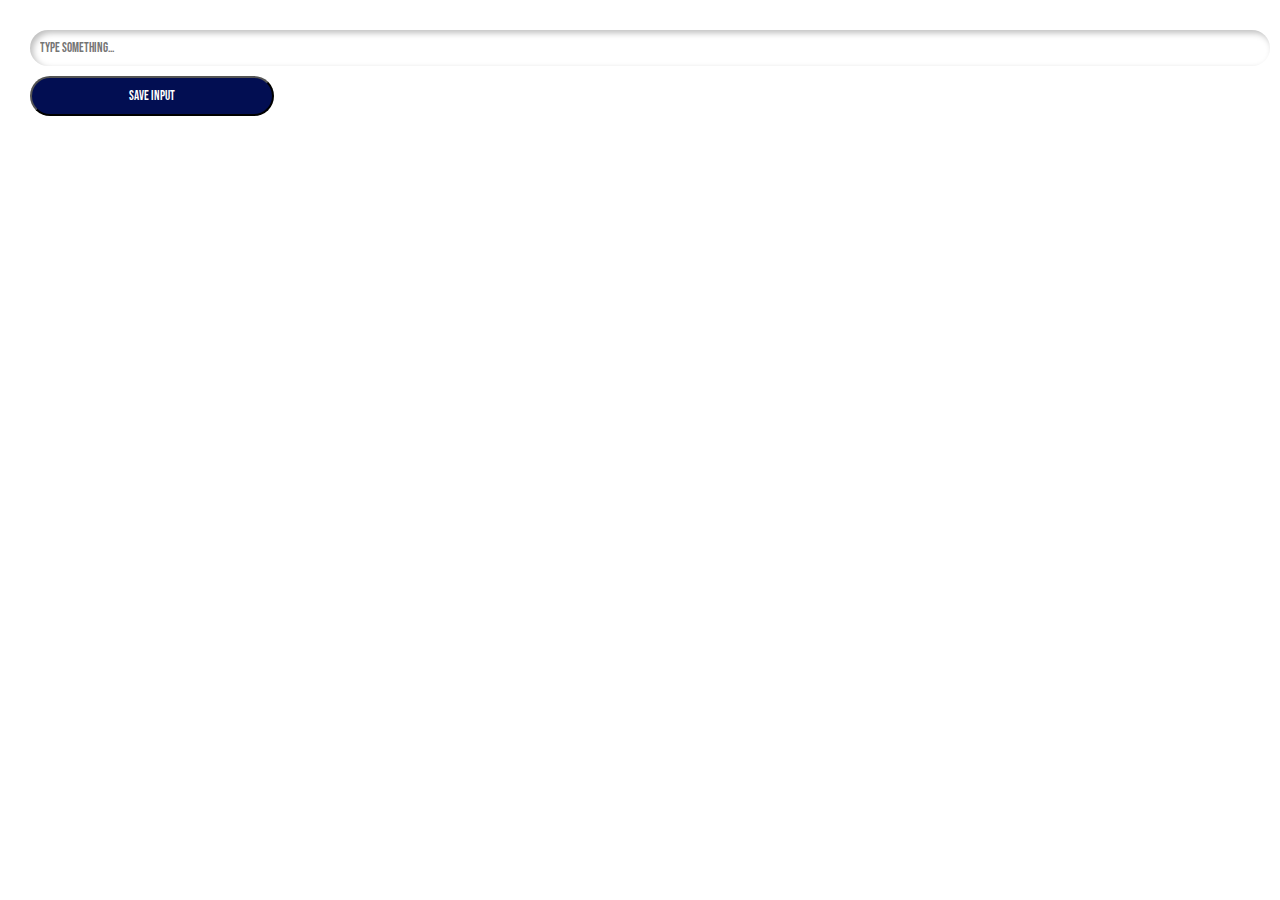
<file: index.html>
<!DOCTYPE html>
<html lang="en">
<head>
    <meta charset="UTF-8">
    <meta name="viewport" content="width=device-width, initial-scale=1.0">
    <title>Document</title>
    <link rel="preconnect" href="https://fonts.googleapis.com">
<link rel="preconnect" href="https://fonts.gstatic.com" crossorigin>
<link href="https://fonts.googleapis.com/css2?family=Bebas+Neue&display=swap" rel="stylesheet">
    <link rel="stylesheet" href="leads.css">
</head>
<body>
    <input type="text" id="input-el" placeholder="Type something...">
    <button id="save-btn">Save Input</button>

    <script src="index.js"></script>
</body>
</html>
</file>
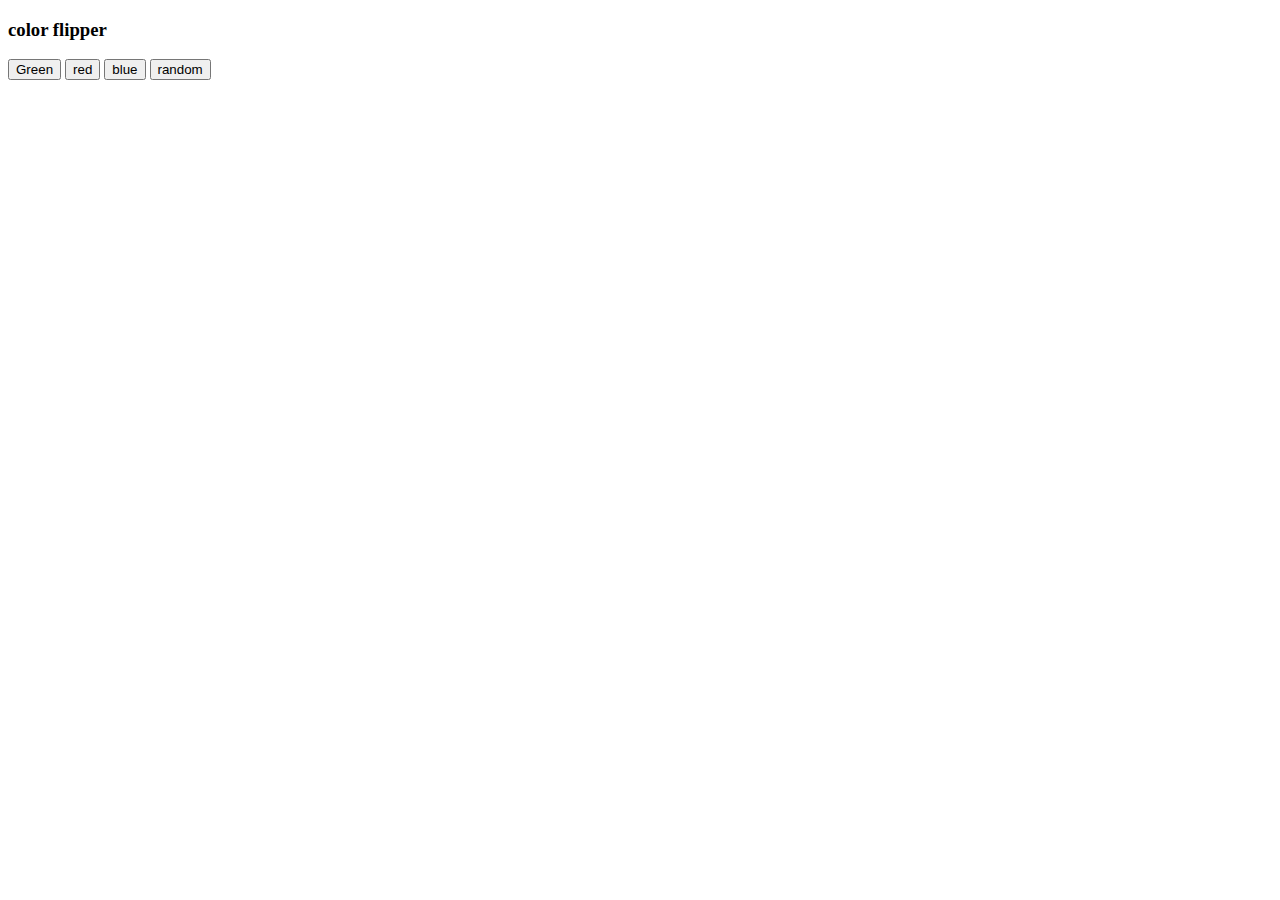
<file: colorfliper/index.html>
<!DOCTYPE html>
<html lang="en">
  <head>
    <meta charset="UTF-8" />
    <meta name="viewport" content="width=device-width, initial-scale=1.0" />
    <title>color fliper</title>
  </head>
  <body id="body">
    <h3>color flipper</h3>
    <div>
      <button onclick="display('green')">Green</button>
      <button onclick="display('red')">red</button>
      <button onclick="display('blue')">blue</button>
      <button onclick="randomColor()">random</button>
    </div>

    <script src="index.js"></script>
  </body>
</html>
</file>
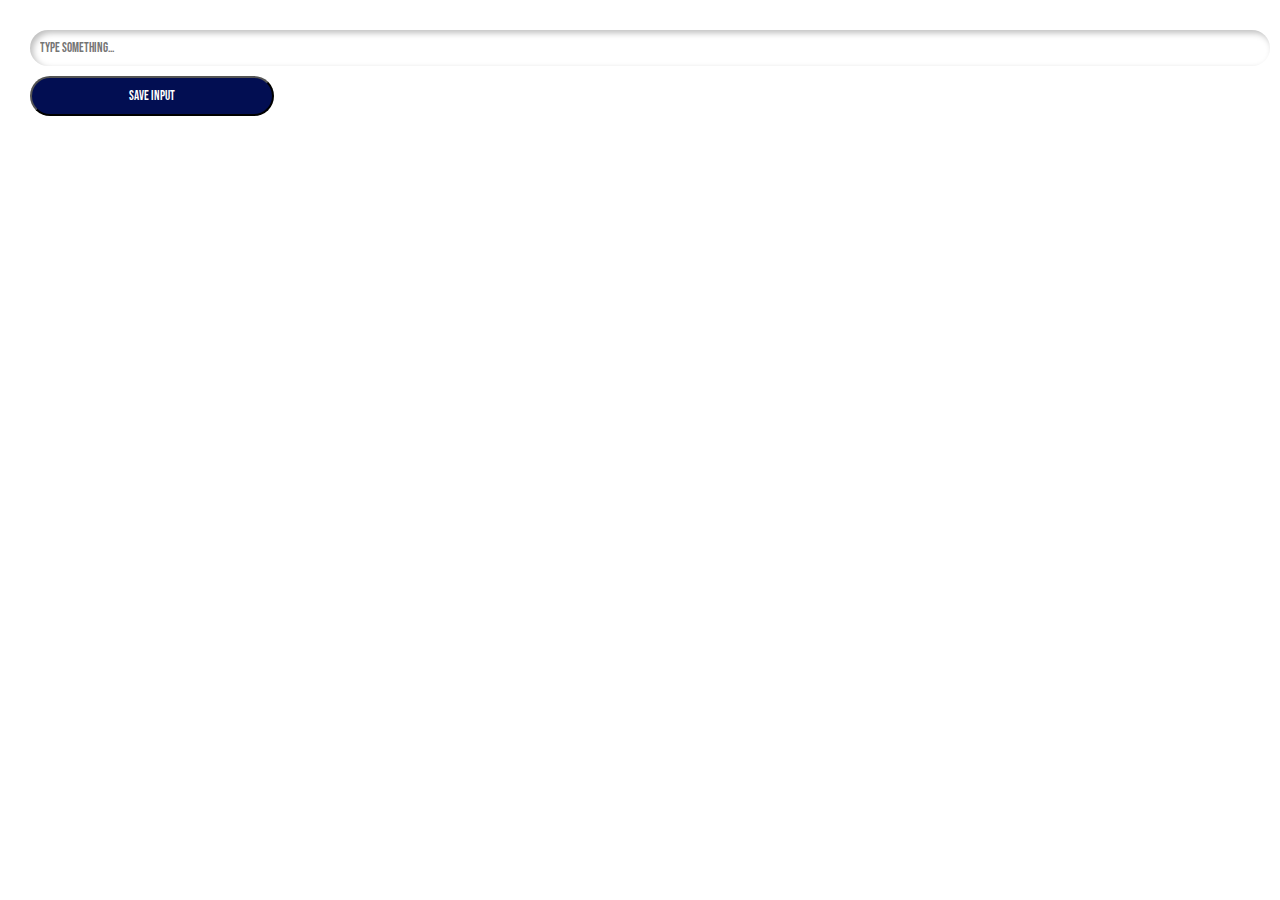
<file: Daniel's_leads_Tracker/index.html>
<!DOCTYPE html>
<html lang="en">
<head>
    <meta charset="UTF-8">
    <meta name="viewport" content="width=device-width, initial-scale=1.0">
    <title>Document</title>
    <link rel="preconnect" href="https://fonts.googleapis.com">
<link rel="preconnect" href="https://fonts.gstatic.com" crossorigin>
<link href="https://fonts.googleapis.com/css2?family=Bebas+Neue&display=swap" rel="stylesheet">
    <link rel="stylesheet" href="leads.css">
</head>
<body>
    <input type="text" id="input-el" placeholder="Type something...">
    <button id="save-btn">Save Input</button>

    <ul id="ul-el"></ul>
    <script src="index.js"></script>
</body>
</html>
</file>
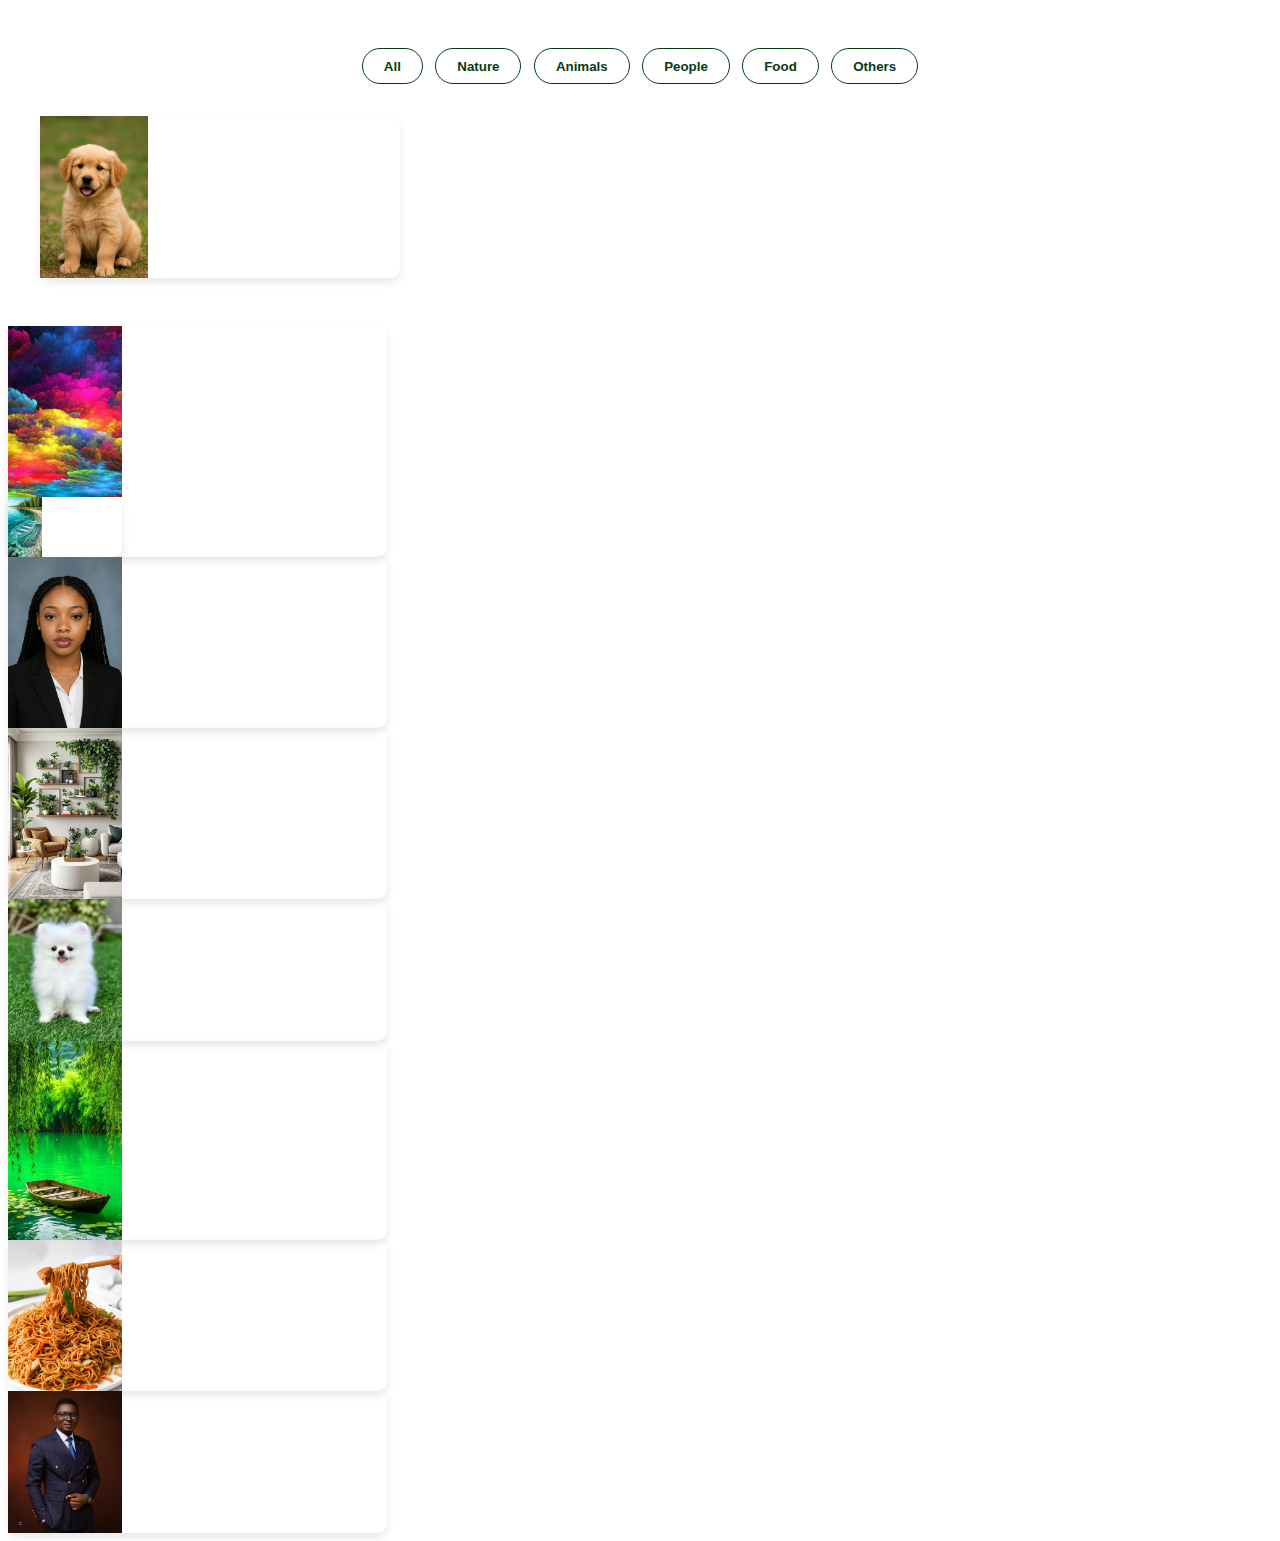
<file: Filter-effect/index.html>
<!DOCTYPE html>
<html lang="en">
  <head>
    <meta charset="UTF-8" />
    <meta name="viewport" content="width=device-width, initial-scale=1.0" />
    <title>Document</title>
    <link rel="stylesheet" href="style.css">
  </head>
  <body>
    <div class="gallery-container">

      <!-- These buttons are centered below the header -->
      <div class="filter-buttons">
        <button class="filter-btn active" data-filter="all">All</button>
        <button class="filter-btn" data-filter="nature">Nature</button>
        <button class="filter-btn" data-filter="animals">Animals</button>
        <button class="filter-btn" data-filter="people">People</button>
        <button class="filter-btn" data-filter="food">Food</button>
        <button class="filter-btn" data-filter="others">Others</button>
      </div>


      
    <div class="image-grid">
      </div>
      <div class="gallery-item" data-category="animal">
        <img src="./imgs/animal1.jpg" alt="Animal photo 1" />
      </div>

      </div>
      <div class="gallery-item" data-category="other">
        <img src="./imgs/others2.jpg" alt="Miscellaneous image 1" />
              <div class="gallery-item" data-category="nature">
        <img src="./imgs/nature2.jpg" alt="Portrait of person 3" />
      </div>
      </div>
      </div>
      <div class="gallery-item" data-category="people">
        <img src="./imgs/human5.jpg" alt="Portrait of person 5" />
      </div>
      <div class="gallery-item" data-category="other">
        <img src="./imgs/others3.jpg" alt="Miscellaneous image 3" />
      </div>
      <div class="gallery-item" data-category="animal">
        <img src="./imgs/animal2.jpg" alt="Animal photo 5" />
      </div>
            <div class="gallery-item" data-category="nature">
        <img src="./imgs/nature3.jpg" alt="Portrait of person 3" />
      </div>
      <div class="gallery-item" data-category="food">
        <img src="./imgs/food5.jpg" alt="Food item 5" />
      </div>
            <div class="gallery-item" data-category="people">
        <img src="./imgs/human7.jpg" alt="Portrait of person 3" />
      </div>
      </div>
    </div>
    </div>

    <script src="script.js"></script>
  </body>
</html>

<!--incomplete ooooops-->
</file>
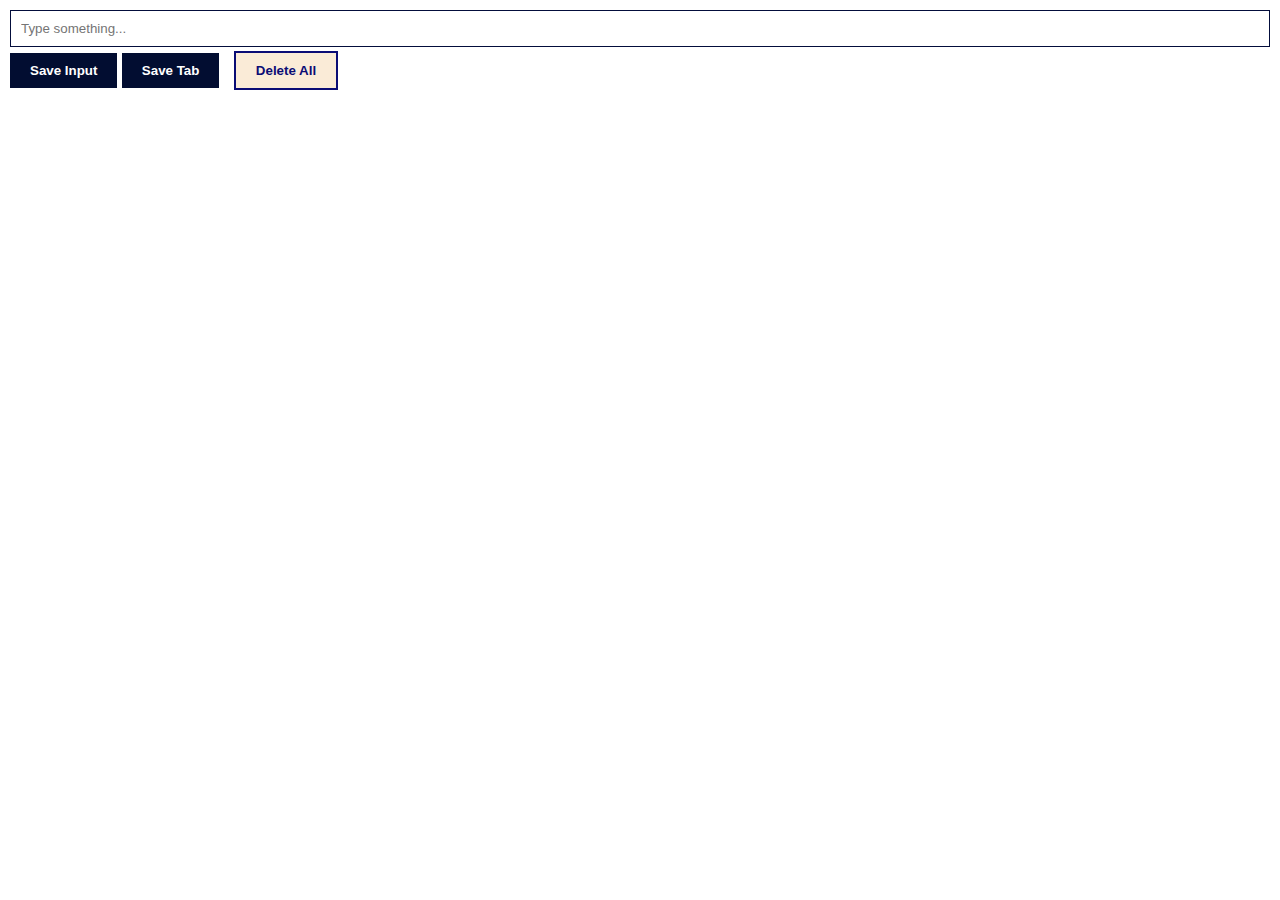
<file: Leads_Tracker/index.html>
<!DOCTYPE html>
<html lang="en">
<head>
    <meta charset="UTF-8">
    <meta name="viewport" content="width=device-width, initial-scale=1.0">
    <title>Document</title>
    <link rel="preconnect" href="https://fonts.googleapis.com">
<link rel="preconnect" href="https://fonts.gstatic.com" crossorigin>
<link href="https://fonts.googleapis.com/css2?family=Bebas+Neue&display=swap" rel="stylesheet">
    <link rel="stylesheet" href="leads.css">
</head>
<body>
    <input type="text" id="input-el" placeholder="Type something...">
    <button id="save-btn">Save Input</button>
    <button id="tab-btn">Save Tab</button>
    <button id="delete-btn">Delete All</button>
    <ul id="ul-el"></ul>
    <script src="index.js"></script>
</body>
</html>
</file>
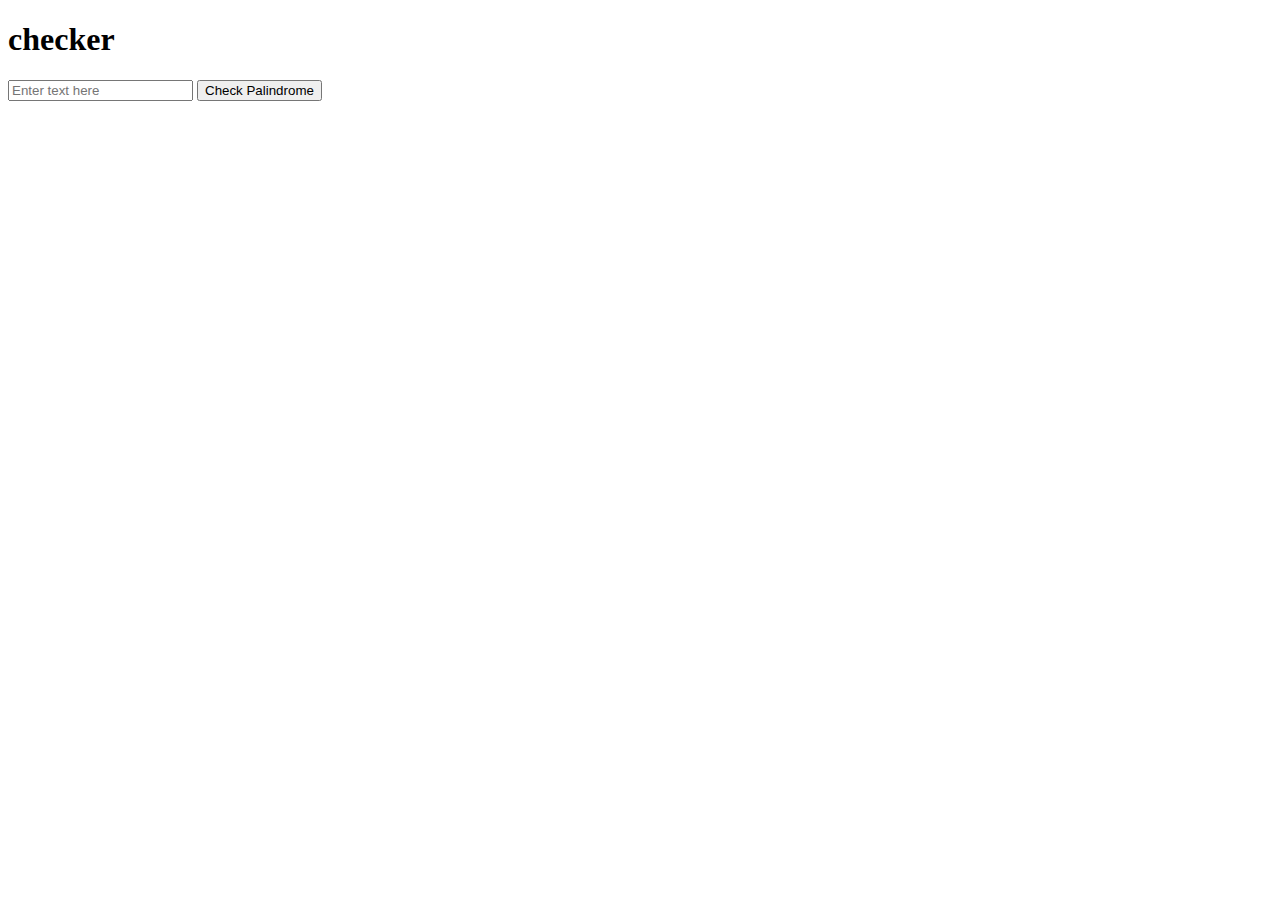
<file: palindromechecker/index.html>
<!DOCTYPE html>
<html lang="en">
  <head>
    <meta charset="UTF-8" />
    <meta name="viewport" content="width=device-width, initial-scale=1.0" />
    <title>palindrome checker</title>
    <style>
      p {
        font-size: 24px;
      }
    </style>
  </head>
  <body>
    <h1>checker</h1>
    <input type="text" id="inputText" placeholder="Enter text here" />
    <button onclick="check()">Check Palindrome</button>

    <p></p>
    <script src="index.js"></script>
  </body>
</html>
</file>
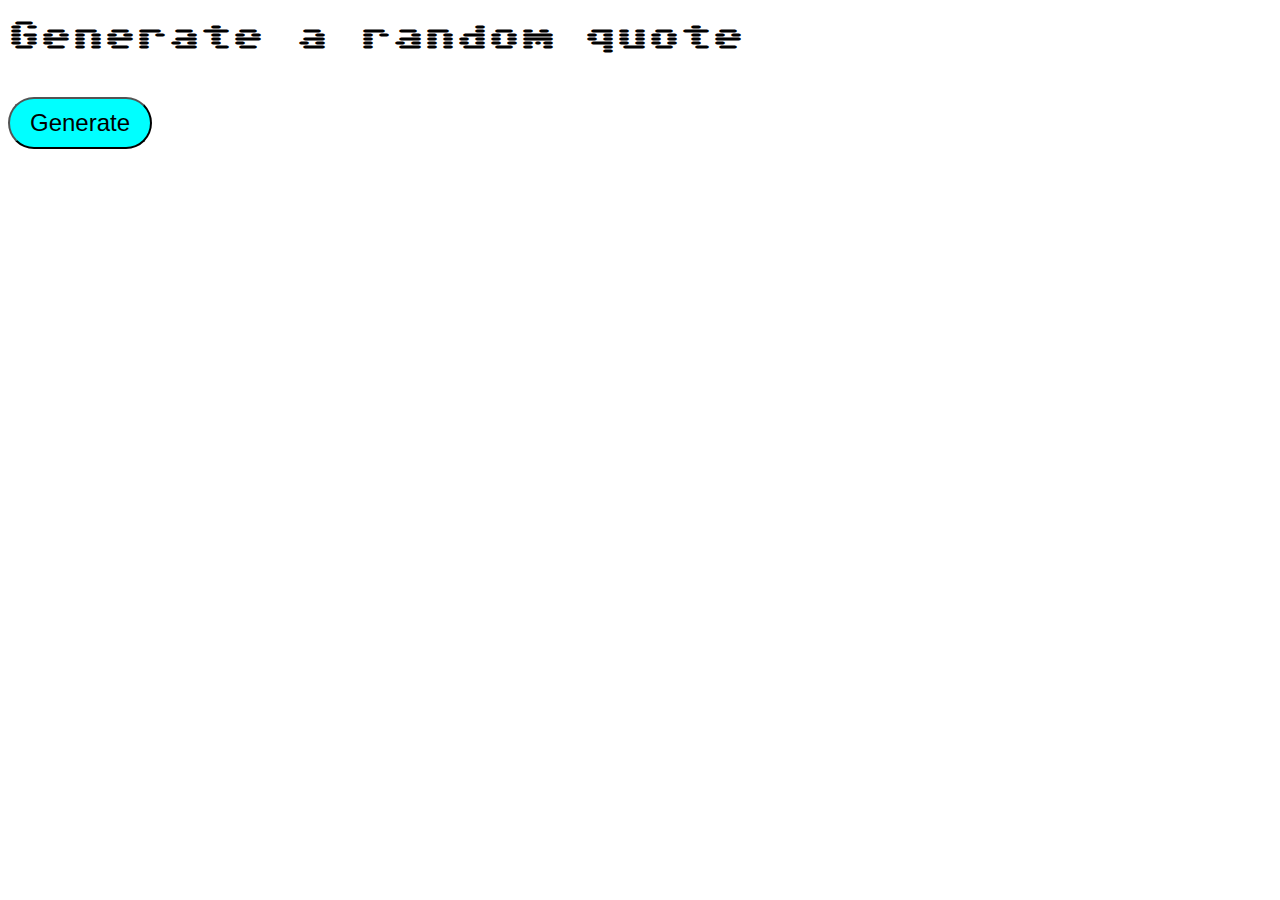
<file: qouterandom/index.html>
<!DOCTYPE html>
<html lang="en">
  <head>
    <meta charset="UTF-8" />
    <meta name="viewport" content="width=device-width, initial-scale=1.0" />
    <title>Random Quote generator</title>
    <link rel="preconnect" href="https://fonts.googleapis.com" />
    <link rel="preconnect" href="https://fonts.gstatic.com" crossorigin />
    <link
      href="https://fonts.googleapis.com/css2?family=Oswald:wght@200..700&family=Sixtyfour&display=swap"
      rel="stylesheet"
    />
    <style>
      button {
        font-size: 24px;
        padding: 10px 20px;
        margin-top: 20px;
        background-color: aqua;
        border-radius: 30px;
      }
      p {
        font-size: 24px;
      }
      h1 {
        font-family: "Sixtyfour", sans-serif;
        font-optical-sizing: auto;
        font-weight: 400;
        font-style: normal;
        font-variation-settings: "BLED" 0, "SCAN" 0;
      }
    </style>
  </head>
  <body>
    <h1>Generate a random quote</h1>
    <p></p>

    <button onclick="generate()">Generate</button>

    <script src="index.js"></script>
  </body>
</html>

<!--incomplete ooooops-->
</file>
<file: leads.css>
* {
  margin: 0;
  padding: 15px;
  font-family: "Bebas Neue", sans-serif;
}
body {
  display: flex;
  flex-direction: column;
  gap: 10px;
  min-width: 400px;
}
input {
  border: none;
  border-radius: 25px;
  padding: 10px;
  margin-right: 10px;
  width: 100%;
  box-shadow: inset 3px 3px 6px #bebebe,inset -3px -3px 6px #ffffff;
}
button {
  border-radius: 25px;
  padding: 10px 20px;
  background-color: #020e52;
  color: white;
  cursor: pointer;
  width: 20%;
}
button:hover {
  background-color: #020e5294;
font-family: "Bebas Neue", sans-serif;
}
ul{
  list-style: none;
  margin-top: 15px;
  padding-left: 0;
}
a{
  color: #020e52;
}
</file>
<file: Daniel's_leads_Tracker/leads.css>
* {
  margin: 0;
  padding: 15px;
  font-family: "Bebas Neue", sans-serif;
}
body {
  display: flex;
  flex-direction: column;
  gap: 10px;
  min-width: 400px;
}
input {
  border: none;
  border-radius: 25px;
  padding: 10px;
  margin-right: 10px;
  width: 100%;
  box-shadow: inset 3px 3px 6px #bebebe,inset -3px -3px 6px #ffffff;
}
button {
  border-radius: 25px;
  padding: 10px 20px;
  background-color: #020e52;
  color: white;
  cursor: pointer;
  width: 20%;
}
button:hover {
  background-color: #020e5294;
font-family: "Bebas Neue", sans-serif;
}
ul{
  list-style: none;
  margin-top: 15px;
  padding-left: 0;
}
a{
  color: #020e52;
}
</file>
<file: Filter-effect/style.css>
.gallery-container {
  max-width: 1200px;
  margin: 3rem auto;
  padding: 0 1rem;
}
.filter-buttons {
  display: flex;
  justify-content: center;
  flex-wrap: wrap;
  gap: 0.8rem;
  margin-bottom: 2rem;
}

.filter-btn {
  padding: 0.6rem 1.3rem;
  border: 1px solid #053b15;
  background: #ffffff;
  color: #053b15;
  border-radius: 20px;
  cursor: pointer;
  font-family: "Urbanist", sans-serif;
  font-weight: 600;
  transition: 0.3s ease;
}

.filter-btn:hover {
  background: #053b15;
  color: #ffffff;
}

.image-grid {
  display: flex;
  flex-wrap: wrap;
  gap: 1.5rem;
  flex-direction: column;
}

.gallery-item {
  /* overflow: hidden; */
  border-radius: 10px;
  box-shadow: 0 4px 8px rgba(0, 0, 0, 0.1);
  cursor: pointer;
  transition: transform 0.3s ease;
  width: 30%;
}

.gallery-item img {
  width: 30%;
  height: 30%;
  object-fit: cover;
  display: block;
  transition: transform 0.4s ease;
}

.gallery-item:hover img {
  transform: scale(1.1);
}

.gallery-item.hide {
  display: none;
}
</file>
<file: Leads_Tracker/leads.css>
body {
    margin: 0;
    padding: 10px;
    font-family: Arial, Helvetica, sans-serif;
    min-width: 400px;
}

input {
    width: 100%;
    padding: 10px;
    box-sizing: border-box;
    border: 1px solid #030d3b;
    margin-bottom: 4px;
}

button {
    background: #020d31;
    color: white;
    padding: 10px 20px;
    border: none;
    font-weight: bold;
}

/* Style the button according to the provided design */

ul {
    margin-top: 20px;
    list-style: none;
    padding-left: 0;
}

li {
    margin-top: 5px;
}

a {
    color: #0a16b9;
}
#delete-btn {
    margin-left: 10px;
    background-color: antiquewhite;
    color: rgb(10, 12, 117);
    border-color: #0a16b9;
    border: 2px solid;
}
</file>
